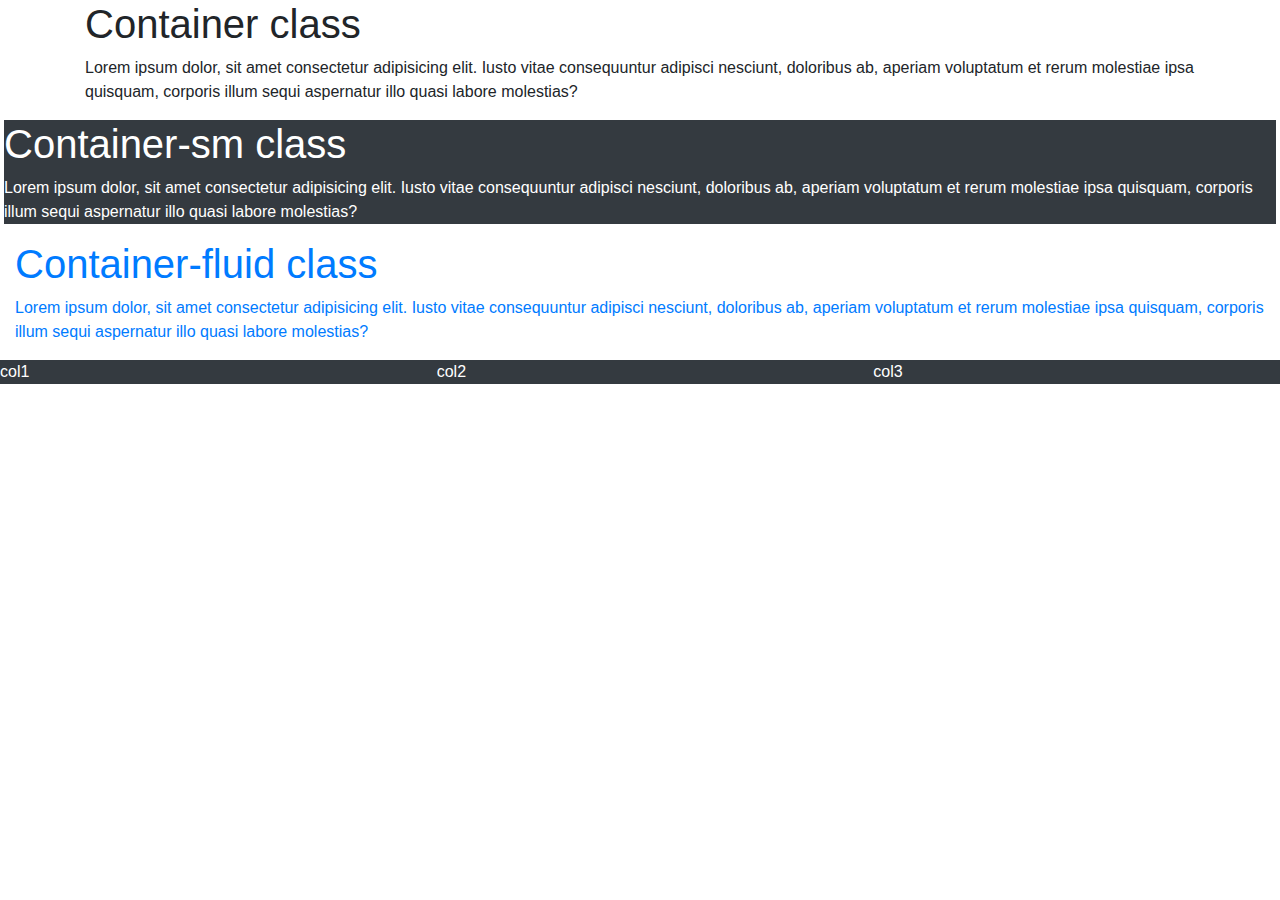
<file: bootstrap projects/my 1st bootstrap web/boothome.html>
<!DOCTYPE html>
<html lang="en">
  <head>
    <title>Title</title>
    <!-- Required meta tags -->
    <meta charset="utf-8" />
    <meta
      name="viewport"
      content="width=device-width, initial-scale=1, shrink-to-fit=no"
    />

    <!-- Bootstrap CSS -->
    <link
      rel="stylesheet"
      href="https://stackpath.bootstrapcdn.com/bootstrap/4.3.1/css/bootstrap.min.css"
      integrity="sha384-ggOyR0iXCbMQv3Xipma34MD+dH/1fQ784/j6cY/iJTQUOhcWr7x9JvoRxT2MZw1T"
      crossorigin="anonymous"
    />
  </head>
  <body class="container-sm">
    <!-- Optional JavaScript -->
    <!-- jQuery first, then Popper.js, then Bootstrap JS -->
    <script
      src="https://code.jquery.com/jquery-3.3.1.slim.min.js"
      integrity="sha384-q8i/X+965DzO0rT7abK41JStQIAqVgRVzpbzo5smXKp4YfRvH+8abtTE1Pi6jizo"
      crossorigin="anonymous"
    ></script>
    <script
      src="https://cdnjs.cloudflare.com/ajax/libs/popper.js/1.14.7/umd/popper.min.js"
      integrity="sha384-UO2eT0CpHqdSJQ6hJty5KVphtPhzWj9WO1clHTMGa3JDZwrnQq4sF86dIHNDz0W1"
      crossorigin="anonymous"
    ></script>
    <script
      src="https://stackpath.bootstrapcdn.com/bootstrap/4.3.1/js/bootstrap.min.js"
      integrity="sha384-JjSmVgyd0p3pXB1rRibZUAYoIIy6OrQ6VrjIEaFf/nJGzIxFDsf4x0xIM+B07jRM"
      crossorigin="anonymous"
    ></script>

    <div class="container">
      <h1>Container class</h1>
      <p>
        Lorem ipsum dolor, sit amet consectetur adipisicing elit. Iusto vitae
        consequuntur adipisci nesciunt, doloribus ab, aperiam voluptatum et
        rerum molestiae ipsa quisquam, corporis illum sequi aspernatur illo
        quasi labore molestias?
      </p>
    </div>

    <div class="container-sm bg-dark text-white mx-1">
      <h1>Container-sm class</h1>
      <p>
        Lorem ipsum dolor, sit amet consectetur adipisicing elit. Iusto vitae
        consequuntur adipisci nesciunt, doloribus ab, aperiam voluptatum et
        rerum molestiae ipsa quisquam, corporis illum sequi aspernatur illo
        quasi labore molestias?
      </p>
    </div>
    <div class="container-fluid text-primary">
      <h1>Container-fluid class</h1>
      <p>
        Lorem ipsum dolor, sit amet consectetur adipisicing elit. Iusto vitae
        consequuntur adipisci nesciunt, doloribus ab, aperiam voluptatum et
        rerum molestiae ipsa quisquam, corporis illum sequi aspernatur illo
        quasi labore molestias?
      </p>
    </div>   

    <div class="row bg-dark text-white">
      <div class="col ">col1</div>
      <div class="col">col2</div>
      <div class="col">col3</div>
    </div>
  </body>
</html>
</file>
